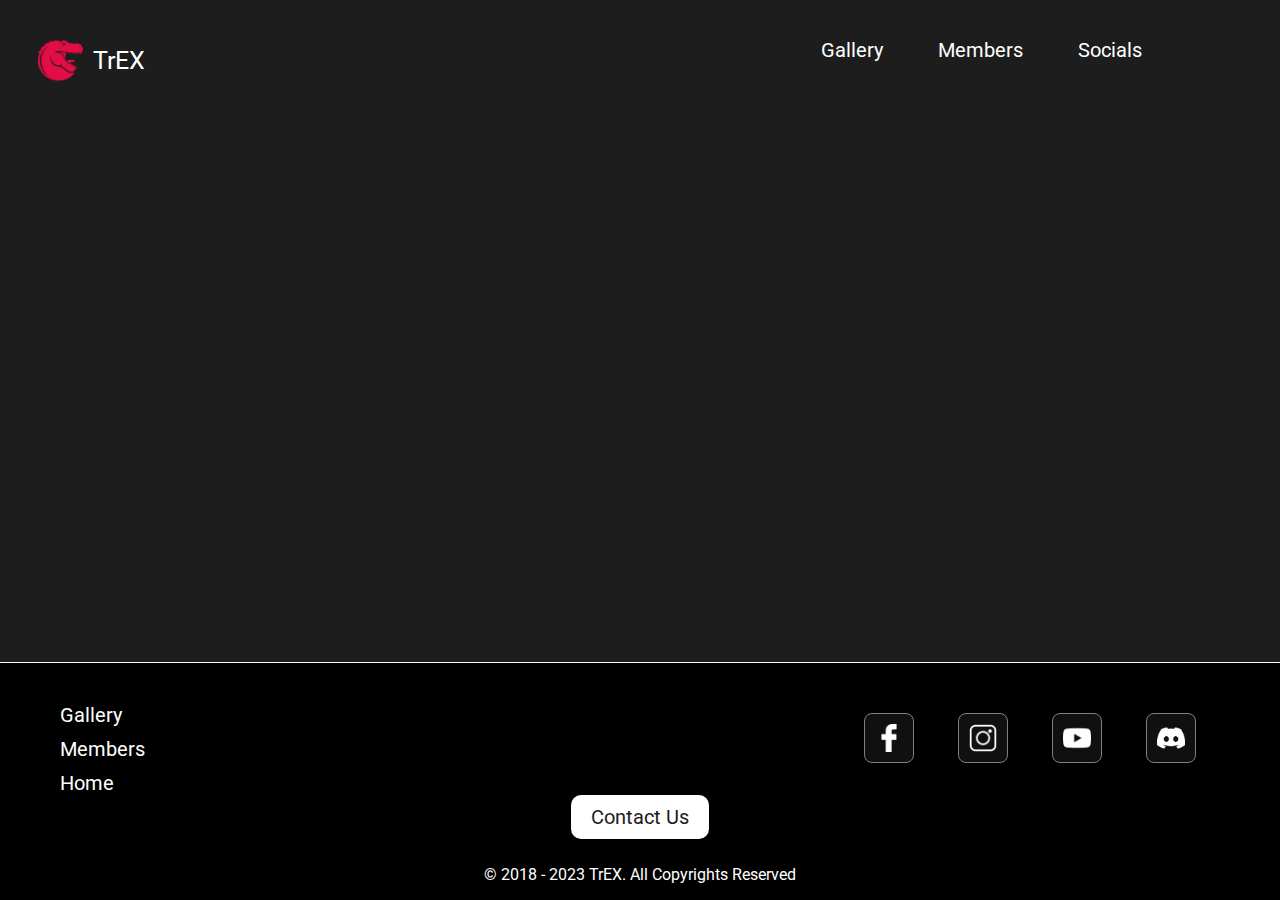
<file: index.html>
<!DOCTYPE html>
<html lang="en">
<head>
    <meta charset="UTF-8">
    <meta http-equiv="X-UA-Compatible" content="IE=edge">
    <meta name="viewport" content="width=device-width, initial-scale=1.0">
    <title>TrEX</title>
    <link rel="icon" href="logo.png">
    <link rel="stylesheet" href="style.css">
</head>
<body>
    <header>
        <div class="logo">
            <img src="logo.png" alt="Logo" class="normal-logo">
            <a href="index.html"><img src="logo-hover.png" alt="Logo" class="hover-logo"></a>
            <p>TrEX</p>
        </div>
        <nav>
            <a href="gallery.html">Gallery</a>
            <a href="members.html">Members</a>
            <a href="#footer">Socials</a>
        </nav>
    </header>
    <footer>
        <nav>
            <a href="gallery.html">Gallery</a>
            <a href="members.html">Members</a>
            <a href="index.html">Home</a>
        </nav>
        <div class="mail">
            <a href="mailto:draunzler@gmail.com">Contact Us</a>
        </div>
        <div id="socials">
            <a href=""><img src="facebook.png"></a>
            <a href=""><img src="instagram.png"></a>
            <a href=""><img src="youtube.png"></a>
            <a href=""><img src="discord.png"></a>
        </div>
        <p>© 2018 - 2023 TrEX. All Copyrights Reserved</p>
    </footer>
</body>
</html>
</file>
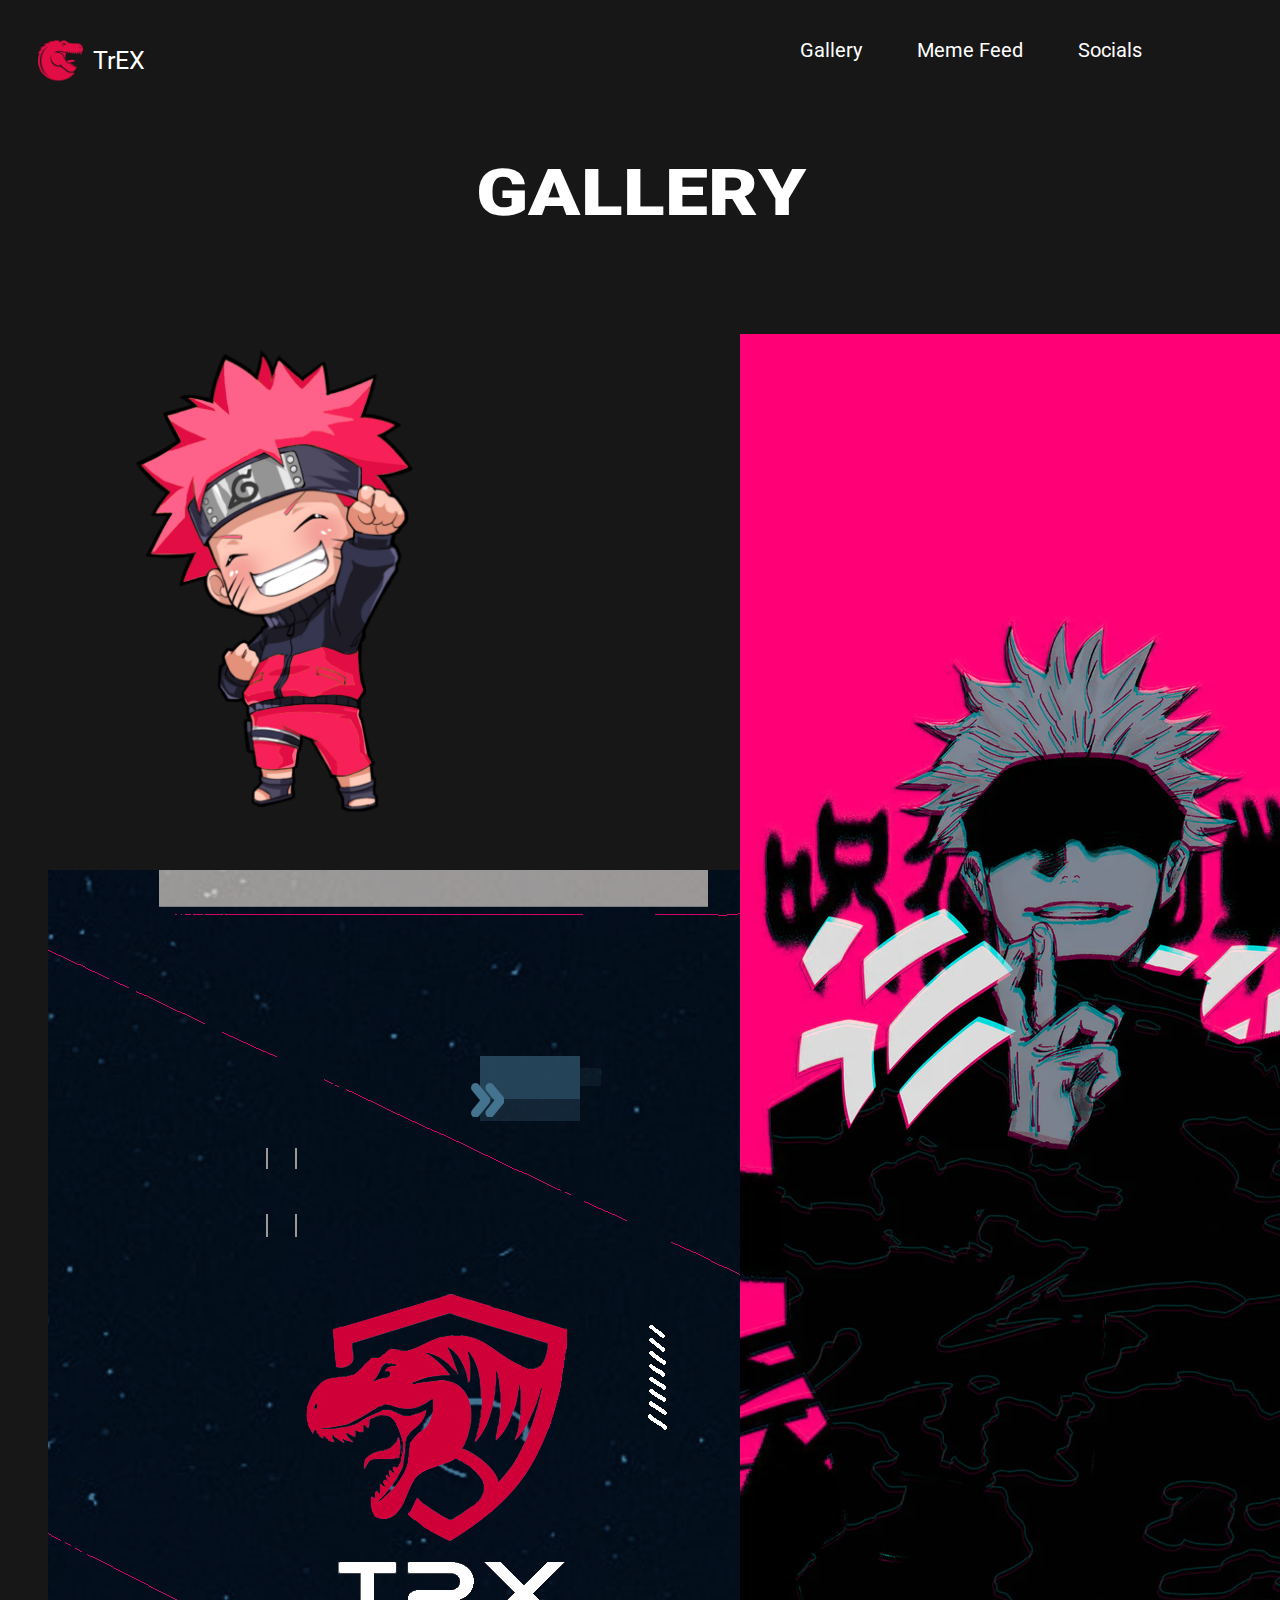
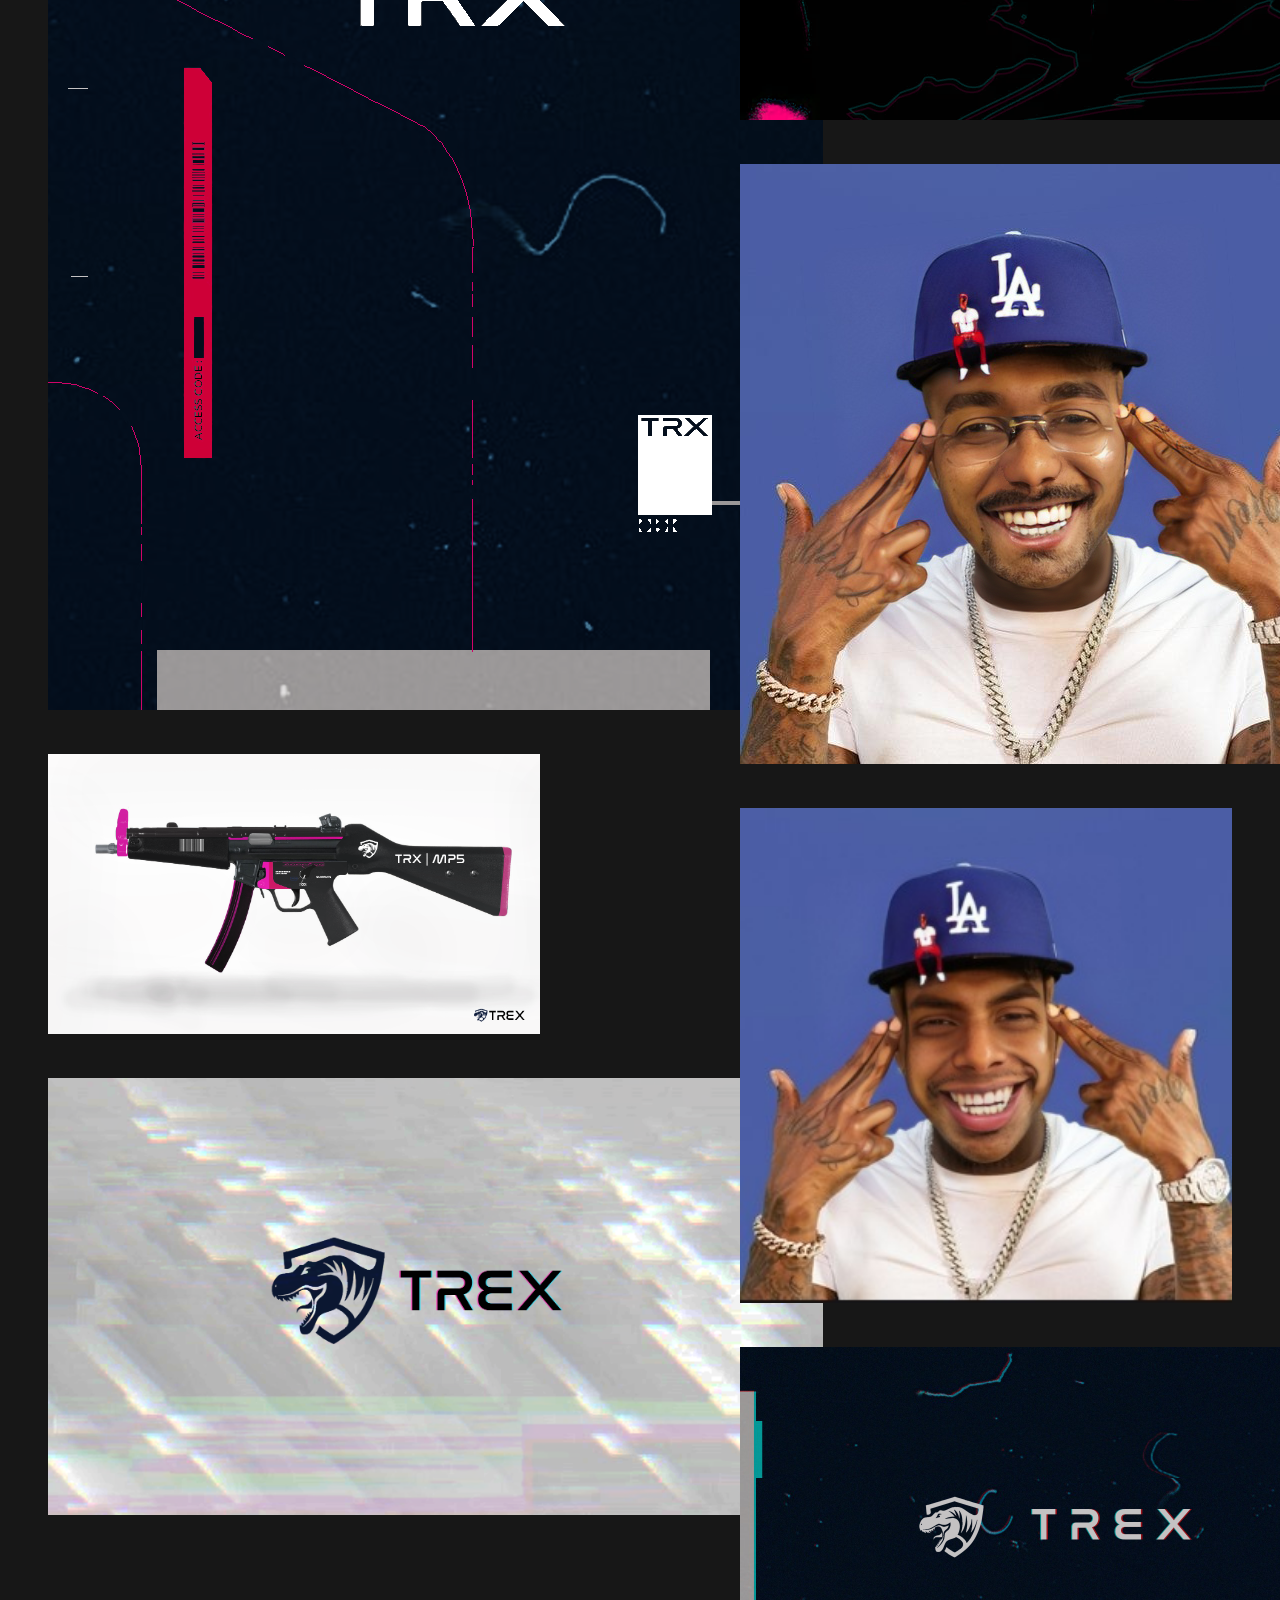
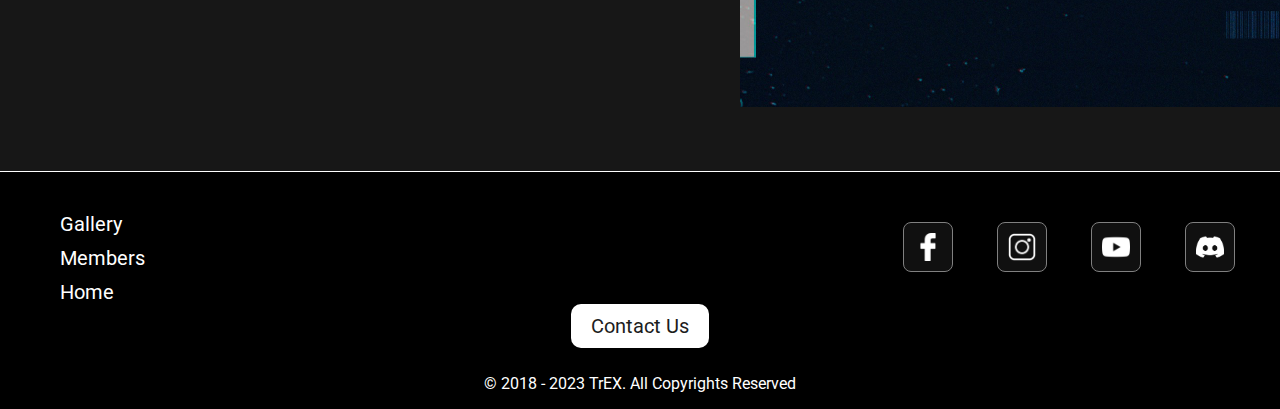
<file: gallery.html>
<!DOCTYPE html>
<html lang="en">
<head>
    <meta charset="UTF-8">
    <meta http-equiv="X-UA-Compatible" content="IE=edge">
    <meta name="viewport" content="width=device-width, initial-scale=1.0">
    <title>TrEX</title>
    <link rel="icon" href="logo.png">
    <link rel="stylesheet" href="gallery.css">
</head>
<body>
    <header>
        <a href="index.html">
        <div class="logo">
            <img src="logo.png" alt="Logo" class="normal-logo">
            <img src="logo-hover.png" alt="Logo" class="hover-logo">
            <p>TrEX</p>
        </div>
        </a>
        <nav>
            <a href="gallery.html">Gallery</a>
            <a href="memes.html">Meme Feed</a>
            <a href="#footer">Socials</a>
        </nav>
    </header>
    <div class="title">
        <h1>GALLERY</h1>
    </div>
    <section class="media">
        <img src="naruto-trex-chibi.png" id="n-1">
        <img src="mobile wallpaper.png">
        <img src="trex mp5.png" id="n-3">
        <img src="trex-lightmode.png" id="n-5">
        <img src="satoru wallpaper.png">
        <img src="somikdas.png">
        <img src="vivek.jpg" id="n-2">
        <img src="trex-darkmode.png" id="n-4">
    </section>
    <footer>
        <nav>
            <a href="gallery.html">Gallery</a>
            <a href="members.html">Members</a>
            <a href="index.html">Home</a>
        </nav>
        <div class="mail">
            <a href="mailto:draunzler@gmail.com">Contact Us</a>
        </div>
        <div id="socials">
            <a href=""><img src="facebook.png"></a>
            <a href=""><img src="instagram.png"></a>
            <a href=""><img src="youtube.png"></a>
            <a href=""><img src="discord.png"></a>
        </div>
        <p>© 2018 - 2023 TrEX. All Copyrights Reserved</p>
    </footer>
</body>
</html>
</file>
<file: style.css>
@import url("https://fonts.googleapis.com/css2?family=Roboto:wght@300;400;500;700&display=swap");
*{
    box-sizing: border-box;
    font-family: 'Roboto', sans-serif;
    text-decoration: none;
    background: #1d1d1d;
    color: #fff;
}
::-webkit-scrollbar{
    width: 8px;
    height: 8px;
}
::-webkit-scrollbar-track{
    background: rgba(241,241,241,0.2);
}
::-webkit-scrollbar-thumb{
    background: rgba(136,136,136,0.6);
    border-radius: 8px;
}
::-webkit-scrollbar-thumb:hover{
    background: #555;
}
header{
    display: flex;
    justify-content: space-between;
    font-size: 20px;
    padding: 30px;
    width: 100%;
}
header img{
    width: 45px;
    height: 45px;
}
.logo{
    height: 45px;
    display: flex;
    align-items: center;
    cursor: pointer;
}
.logo img.hover-logo{
    display: none;
}
.logo:hover img.normal-logo{
    display: none;
}
.logo:hover img.hover-logo{
    display: block;
}
.logo p{
    font-size: 25px;
    margin-left: 10px;
}
header nav{
    margin-right: 100px;
}
header nav :not(:last-child){
    margin-right: 50px;
}
footer{
    position: absolute;
    display: flex;
    flex-direction: column;
    align-items: center;
    background: #000;
    width: 100%;
    left: 0;
    bottom: 0;
    border-top: 1px solid #fff;
    padding: 20px 0 0 0;
}
footer img{
    width: 50px;
    height: 50px;
    border: 1px solid grey;
    border-radius: 8px;
    padding: 10px;
    margin: 0 20px;
    background: #101010;
}
footer img:hover{
    border: 1px solid #fff;
}
.mail{
    padding-bottom: 20px;
    background: #000;
}
.mail a{
    background: #fff;
    font-size: 20px;
    color: #1d1d1d;
    padding: 10px 20px;
    border-radius: 10px;
    box-shadow: inset 0 0 0 0 #e10d44;
    transition: 0.4s all ease-out;
}
.mail a:hover{
    box-shadow: inset 150px 0 0 0 #e10d44;
    color: #fff;
}
footer nav{
    position: relative;
    margin-top: 20px;
    right: 42%;
    font-size: 20px;
    background: #000;
    display: flex;
    flex-direction: column;
}
footer nav a{
    background: #000;
    margin-bottom: 10px;
}
footer nav a:hover{
    color: #e10d44;
}
#socials{
    position: absolute;
    right: 5%;
    margin-top: 30px;
    background: #000;
}
#socials a{
    background: #000;
}
footer p{
    background: #000;
}
</file>
<file: gallery.css>
@import url("https://fonts.googleapis.com/css2?family=Roboto:wght@300;400;500;700;900&display=swap");
*{
    box-sizing: border-box;
    font-family: 'Roboto', sans-serif;
    text-decoration: none;
    padding: 0;
    background: #171717;
    color: #fff;
}
::-webkit-scrollbar{
    width: 8px;
    height: 8px;
}
::-webkit-scrollbar-track{
    background: rgba(241,241,241,0.2);
}
::-webkit-scrollbar-thumb{
    background: rgba(136,136,136,0.6);
    border-radius: 8px;
}
::-webkit-scrollbar-thumb:hover{
    background: #555;
}
header{
    display: flex;
    justify-content: space-between;
    font-size: 20px;
    padding: 30px;
    width: 100%;
}
header img{
    width: 45px;
    height: 45px;
}
.logo{
    height: 45px;
    display: flex;
    align-items: center;
    cursor: pointer;
}
.logo img.hover-logo{
    display: none;
}
.logo:hover img.normal-logo{
    display: none;
}
.logo:hover img.hover-logo{
    display: block;
}
.logo p{
    font-size: 25px;
    margin-left: 10px;
}
header nav{
    margin-right: 100px;
}
header nav :not(:last-child){
    margin-right: 50px;
}
.title{
    display: flex;
    justify-content: center;
    width: 100%;
}
.title h1{
    font-size: 64px;
    transform: scale(1.2,1);
    font-weight: 900;
}
.media{
    padding: 40px;
    column-count: 2;
    gap: 200px;
}
.media img{
    margin-top: 20px;
}
.media img#n-1{
    width: 100%;
}
.media img#n-2{
    width: 100%;
}
.media img#n-3{
    width: 100%;
}
.media img#n-4{
    width: 640px;
}
.media img#n-5{
    width: 775px;
}
.media img{
    margin-bottom: 20px;
}
footer{
    position: absolute;
    display: flex;
    flex-direction: column;
    align-items: center;
    background: #000;
    width: 100%;
    left: 0;
    border-top: 1px solid #fff;
    padding: 20px 0 0 0;
}
footer img{
    width: 50px;
    height: 50px;
    border: 1px solid grey;
    border-radius: 8px;
    padding: 10px;
    margin: 0 20px;
    background: #101010;
}
footer img:hover{
    border: 1px solid #fff;
}
.mail{
    padding-bottom: 20px;
    background: #000;
}
.mail a{
    background: #fff;
    font-size: 20px;
    color: #1d1d1d;
    padding: 10px 20px;
    border-radius: 10px;
    box-shadow: inset 0 0 0 0 #e10d44;
    transition: 0.4s all ease-out;
}
.mail a:hover{
    box-shadow: inset 150px 0 0 0 #e10d44;
    color: #fff;
}
footer nav{
    position: relative;
    margin-top: 20px;
    right: 42%;
    font-size: 20px;
    background: #000;
    display: flex;
    flex-direction: column;
}
footer nav a{
    background: #000;
    margin-bottom: 10px;
}
footer nav a:hover{
    color: #e10d44;
}
#socials{
    position: absolute;
    right: 0;
    margin-right: 25px;
    margin-top: 30px;
    background: #000;
}
#socials a{
    background: #000;
}
footer p{
    background: #000;
}
</file>
